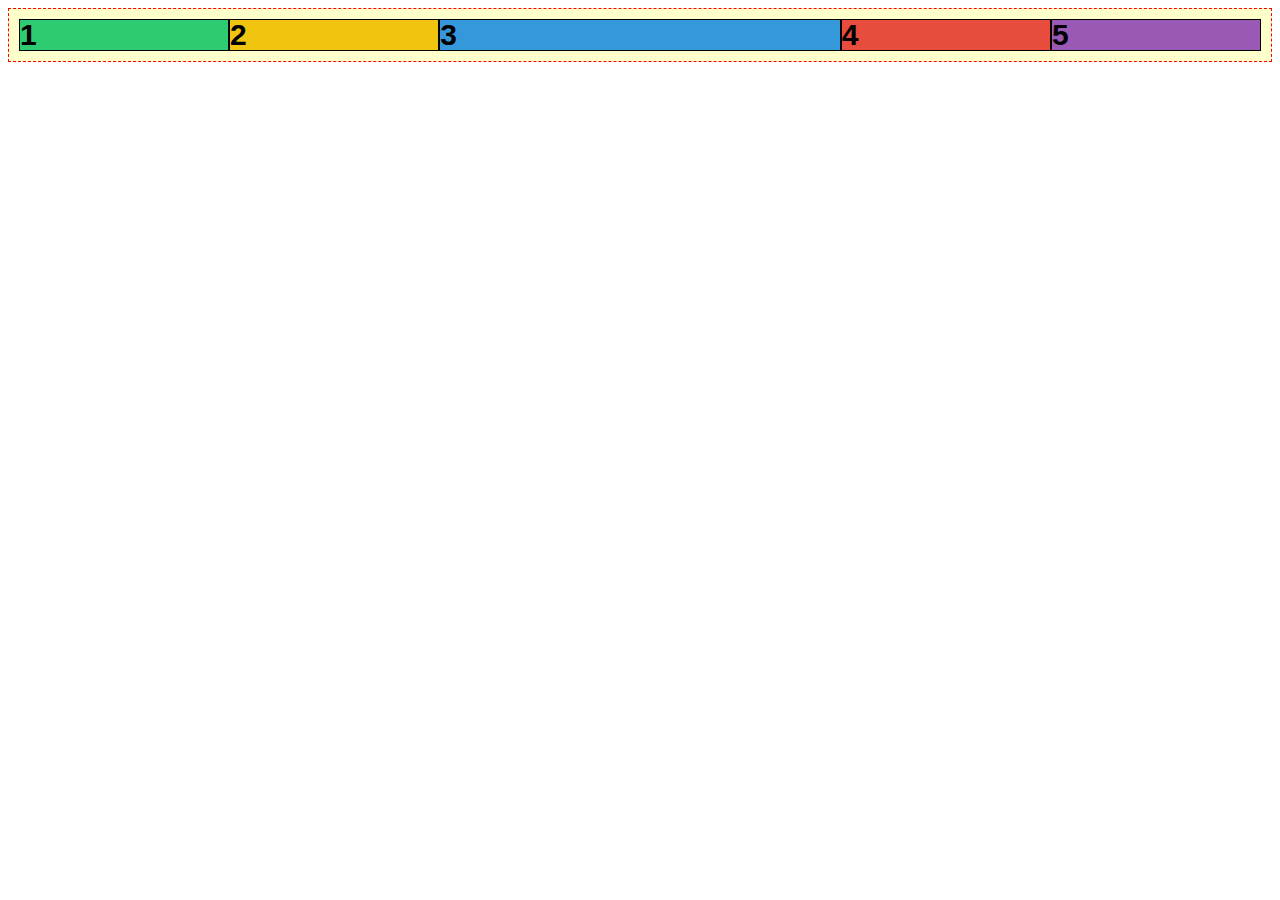
<file: 02-ctverecky/index.html>
<!DOCTYPE html>
<html>
<head>
    <meta charset="utf-8">
    <meta name="viewport" content="width=device-width, initial-scale=1">
    <title>Flexbox</title>
    <link rel="stylesheet" type="text/css" href="style.css">
</head>
<body>


    <div class="kontejner">

        <div class="ctverecek prvni">1</div>
        <div class="ctverecek druhy">2</div>
        <div class="ctverecek treti">3</div>
        <div class="ctverecek ctvrty">4</div>
        <div class="ctverecek paty">5</div>

    </div>



</body>
</html>
</file>
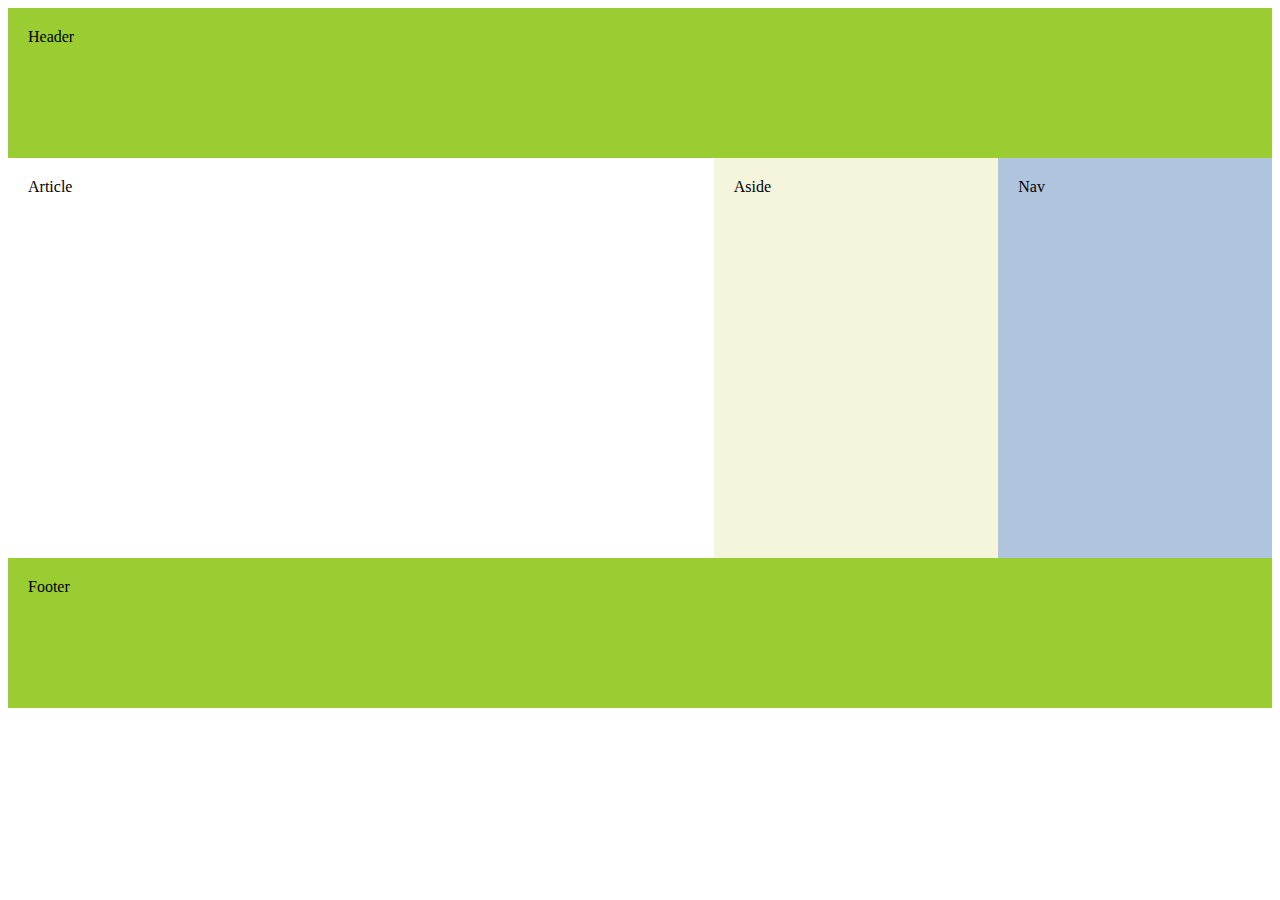
<file: 05-flexbox-cardio1/layout1/index.html>
<!DOCTYPE html>
<html lang="cs">
<head>
	<meta charset="UTF-8">
	<meta name="viewport" content="width=device-width, initial-scale=1.0">
	<meta http-equiv="X-UA-Compatible" content="ie=edge">
	<title>Flexbox Cardio 1</title>
	<link rel="stylesheet" href="style.css">
</head>
<body>

	<!--
		Sem napiš svoje HTML.
		Použij sémantické značky <header>, <footer>, <article>, <nav>, <aside>
		Občas je budeš muset zabalit do jednoho nebo více <div>ů, aby šel daný
		layout nakódovat v CSS jako vnořené flexboxy.

		Tady v prvním příkladu ti pomůžu, ať víš, co dělat v těch dalších.
	-->

	<header>Header</header>

	<div class="main">

		<article>Article</article>

		<aside>Aside</aside>

		<nav>Nav</nav>

	</div>

	<footer>Footer</footer>

</body>
</html>
</file>
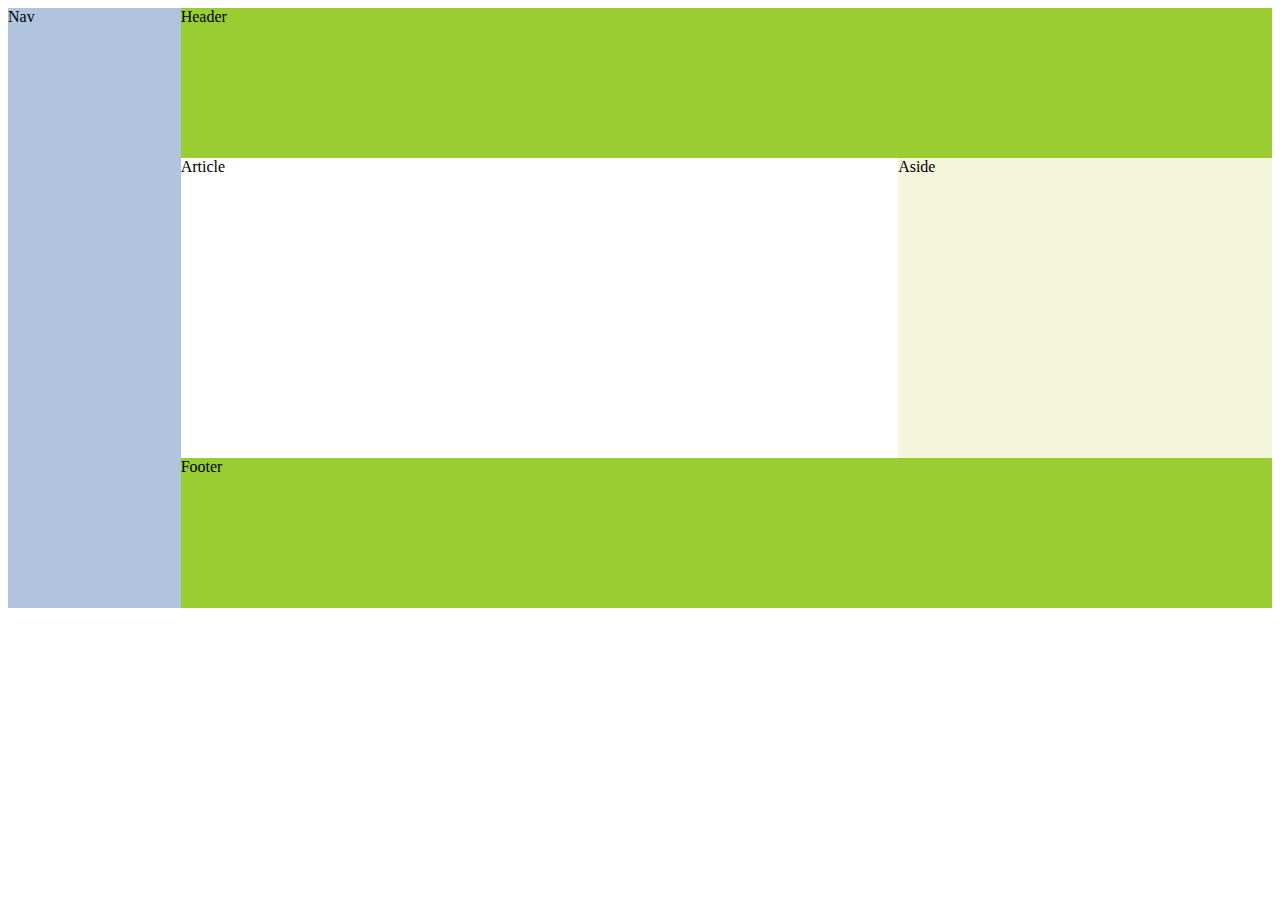
<file: 05-flexbox-cardio1/layout2/index.html>
<!DOCTYPE html>
<html lang="cs">
<head>
	<meta charset="UTF-8">
	<meta name="viewport" content="width=device-width, initial-scale=1.0">
	<meta http-equiv="X-UA-Compatible" content="ie=edge">
	<title>Flexbox Cardio 1</title>
	<link rel="stylesheet" href="style.css">
</head>
<body>

	<!--
		Sem napiš svoje HTML.
		Použij sémantické značky <header>, <footer>, <article>, <nav>, <aside>
		Občas je budeš muset zabalit do jednoho nebo více <div>ů, aby šel daný
		layout nakódovat v CSS jako vnořené flexboxy.
	-->
<div class="mono">
	<nav>Nav</nav>
	<div class="di">
		<header>Header</header>
		<div class="tri">
			<article>Article</article>
			<aside>Aside</aside>
		</div>
		<footer>Footer</footer>
	</div>

</div>
</body>
</html>
</file>
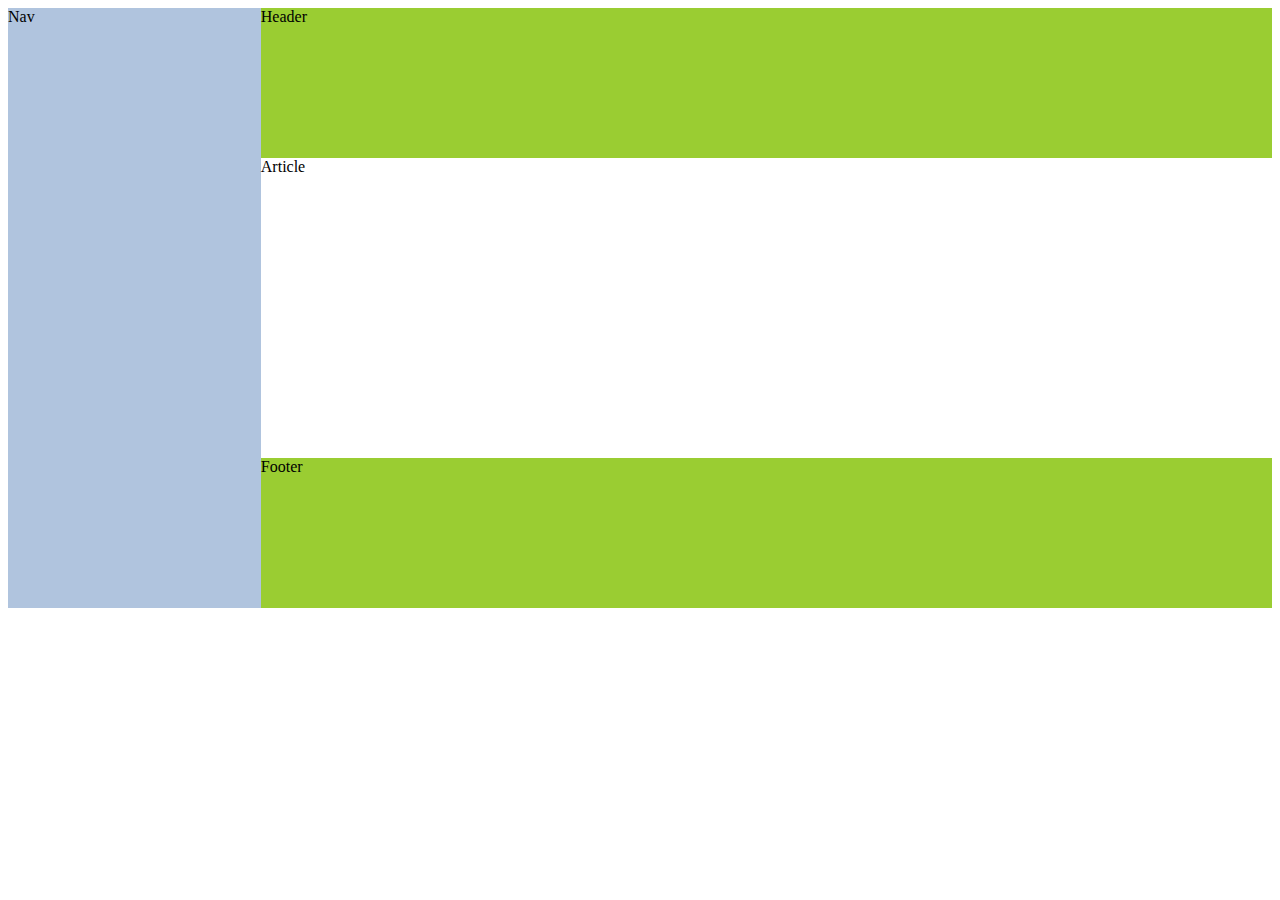
<file: 05-flexbox-cardio1/layout3/index.html>
<!DOCTYPE html>
<html lang="cs">
<head>
	<meta charset="UTF-8">
	<meta name="viewport" content="width=device-width, initial-scale=1.0">
	<meta http-equiv="X-UA-Compatible" content="ie=edge">
	<title>Flexbox Cardio 1</title>
	<link rel="stylesheet" href="style.css">
</head>
<body>

	<!--
		Sem napiš svoje HTML.
		Použij sémantické značky <header>, <footer>, <article>, <nav>, <aside>
		Občas je budeš muset zabalit do jednoho nebo více <div>ů, aby šel daný
		layout nakódovat v CSS jako vnořené flexboxy.
	-->
<div class="main">
	<nav>Nav</nav>
	<div class="secondary">
		<header>Header</header>
		<article>Article</article>
		<footer>Footer</footer>
	</div>
</div>
</body>
</html>
</file>
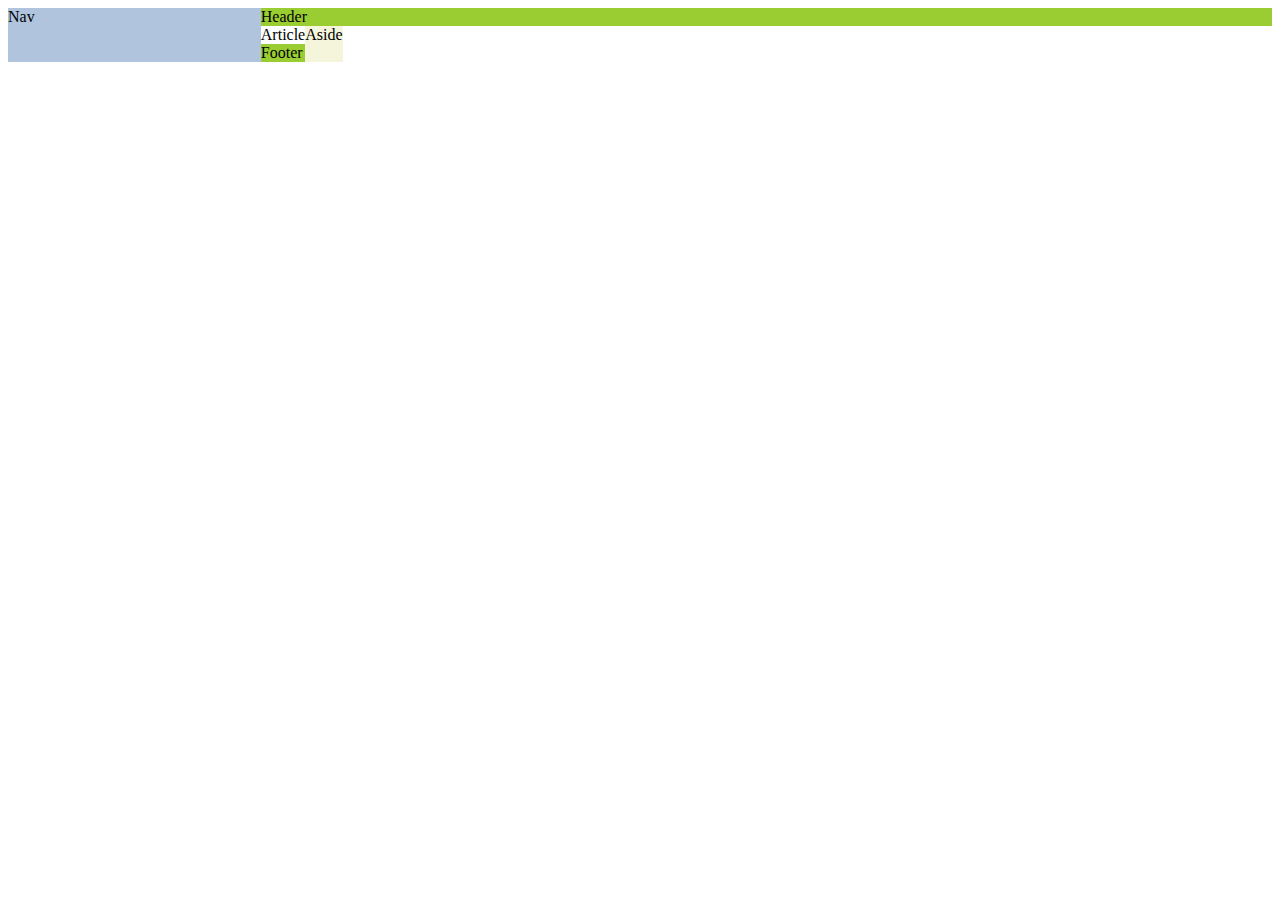
<file: 05-flexbox-cardio1/layout4/index.html>
<!DOCTYPE html>
<html lang="cs">
<head>
	<meta charset="UTF-8">
	<meta name="viewport" content="width=device-width, initial-scale=1.0">
	<meta http-equiv="X-UA-Compatible" content="ie=edge">
	<title>Flexbox Cardio 1</title>
	<link rel="stylesheet" href="style.css">
</head>
<body>

	<!--
		Sem napiš svoje HTML.
		Použij sémantické značky <header>, <footer>, <article>, <nav>, <aside>
		Občas je budeš muset zabalit do jednoho nebo více <div>ů, aby šel daný
		layout nakódovat v CSS jako vnořené flexboxy.
	-->
<div class="main">
	<nav>Nav</nav>
	<div class="secondary">
		<header>Header</header>
		<div class="tertiary">
			<div class="quarterly"> <article>Article</article>
				<footer>Footer</footer>
		</div>
		<aside>Aside</aside>
		</div>
	</div>
</div>
</body>
</html>
</file>
<file: 02-ctverecky/style.css>
/* nejsme vcerejsi, pouzivame moderni box model */
*, :after, :before { box-sizing: border-box; }

.ctverecek {
    font: 30px/1 sans-serif;
    font-weight: bold;
    border: 1px solid black;
}


.ctverecek:nth-child(5n+1) { background-color: #2ecc71;}
.ctverecek:nth-child(5n+2) { background-color: #f1c40f;}
.ctverecek:nth-child(5n+3) { background-color: #3498db;}
.ctverecek:nth-child(5n+4) { background-color: #e74c3c;}
.ctverecek:nth-child(5n+5) { background-color: #9b59b6;}

.kontejner {
    padding: 10px;
    border: 1px dashed red;
    background-color: #ffffcc;
}

/* ---------------------------------------------------- */
.kontejner {
    display: flex;
    flex-wrap: wrap;
}

.ctverecek {
    flex-grow: 1;
    /*flex-basis: 500px;*/
  
}

.treti {
    flex-grow: 2;
}
</file>
<file: 05-flexbox-cardio1/layout1/style.css>
/* nejsme vcerejsi, pouzivame moderni box model */
*, :after, :before { box-sizing: border-box; }

/* barvicky elementů na stránce */
header,
footer {
	background: yellowgreen;
		height: 150px;
		padding: 20px;
}

aside {
	background: beige;
	flex-grow: 1;
	padding: 20px;
}

nav {
	background: lightsteelblue;
	flex-grow: 1;
	padding: 20px;
}

/* -------------------------------------------- */
/* tady piš svoje CSS */
/* -------------------------------------------- */
.main {
	display: flex;
	height: 400px;
	
}

article {
	flex-grow: 3;
	padding: 20px;
}
</file>
<file: 05-flexbox-cardio1/layout2/style.css>
/* nejsme vcerejsi, pouzivame moderni box model */
*, :after, :before { box-sizing: border-box; }

/* barvicky elementů na stránce */
header,
footer {
	background: yellowgreen;
	height: 150px;
}

aside {
	background: beige;
	height: 300px;
	
}

nav {
	background: lightsteelblue;
}

/* -------------------------------------------- */
/* tady piš svoje CSS */
/* -------------------------------------------- */

.mono {
	display: flex;
	width: 100%;
}

.di {
 	width: 100%
}

.tri {
	display: flex;
	flex-basis: 300px;
}

nav {
	flex-basis: 200px;
	height: 600px;
}

article {
	
	flex-grow: 2;
}

aside {
	flex-grow: 1;
	
}
</file>
<file: 05-flexbox-cardio1/layout3/style.css>
/* nejsme vcerejsi, pouzivame moderni box model */
*, :after, :before { box-sizing: border-box; }

/* barvicky elementů na stránce */
header,
footer {
	background: yellowgreen;
}

aside {
	background: beige;
}

nav {
	background: lightsteelblue;
	width: 20%;
}

/* -------------------------------------------- */
/* tady piš svoje CSS */
/* -------------------------------------------- */

.main {
	display: flex;
	height: 600px;
}

.secondary {
	display: flex;
	flex-direction: column;
	width: 80%;
}

header, footer {
	height: 150px;
}

article {
	height: 300px;
}
</file>
<file: 05-flexbox-cardio1/layout4/style.css>
/* nejsme vcerejsi, pouzivame moderni box model */
*, :after, :before { box-sizing: border-box; }

/* barvicky elementů na stránce */
header,
footer {
	background: yellowgreen;
}

aside {
	background: beige;
}

nav {
	background: lightsteelblue;
}

/* -------------------------------------------- */
/* tady piš svoje CSS */
/* -------------------------------------------- */

.main, .secondary, .tertiary, .quarterly {
	display: flex;
}

nav {
	width: 20%;
}

.secondary {
	flex-direction: column;
	width: 80%;
}

.tertiary {
	width: 80%;
}

.quarterly {
	flex-direction: column;
}
</file>
